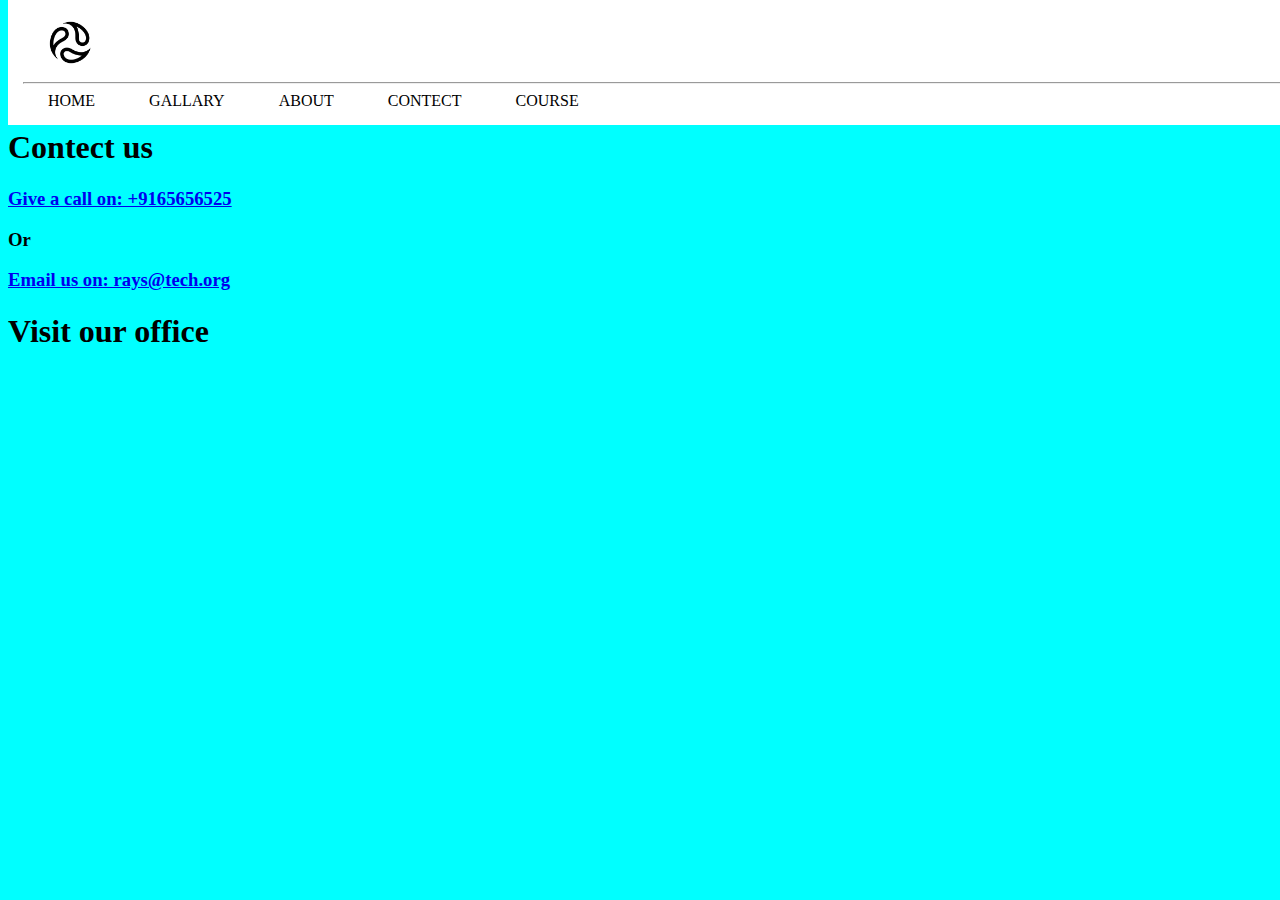
<file: contect.html>
<!DOCTYPE html>
<html lang="en">

<head>
    <meta charset="UTF-8">
    <meta name="viewport" content="width=device-width, initial-scale=1.0">
    <link rel="shortcut icon" href="image/favicon.ico" image/x-icon">
    <title>CONTECTS</title>
    <link rel="stylesheet" href="css/style.css">
</head>

<body style="background-color: cyan;">

    <div style="background-color: white;
                background-attachment: fixed;
                width: 400%;
                text-transform: uppercase;
                position: fixed;
                top: 0px;
                z-index: 1;
                padding: 15px ; 
               ">

        <nav>
            <a style="padding-left: 20px;" href="index.html"><img src="image/logo3.png" alt="index" height="55px"></a>
            <hr>
            <a class="nav-a" href="index.html">home</a>
            <a class="nav-a" href="gallary.html">gallary</a>
            <a class="nav-a" href="about.html">about</a>
            <a class="nav-a" href="contect.html">contect</a>
            <a class="nav-a" href="course.html">course</a>
        </nav>


    </div>
    <div style="padding-top: 100px;">
        <h1>Contect us</h1>

        <a href="tel:+9165656525">
            <h3>Give a call on: +9165656525</h3>
        </a>
        <h3>Or</h3>
        <a href="mailto:rays@tech.com">
            <h3>Email us on: rays@tech.org</h3>
        </a>
    </div>
    <div>
        <h1>Visit our office</h1>
        <iframe
            src="https://www.google.com/maps/embed?pb=!1m18!1m12!1m3!1d3718.585248501332!2d81.65942187503781!3d21.248289180456535!2m3!1f0!2f0!3f0!3m2!1i1024!2i768!4f13.1!3m3!1m2!1s0x3a28dd6c594ee50b%3A0xc9596920e6402d4e!2sRAYS%20IT%20%26%20DESIGN%20WORLD!5e0!3m2!1sen!2sin!4v1722404069474!5m2!1sen!2sin"
            width="400" height="300" style="border:0;" referrerpolicy="no-referrer-when-downgrade"></iframe>
    </div>

</body>




</html>
</file>
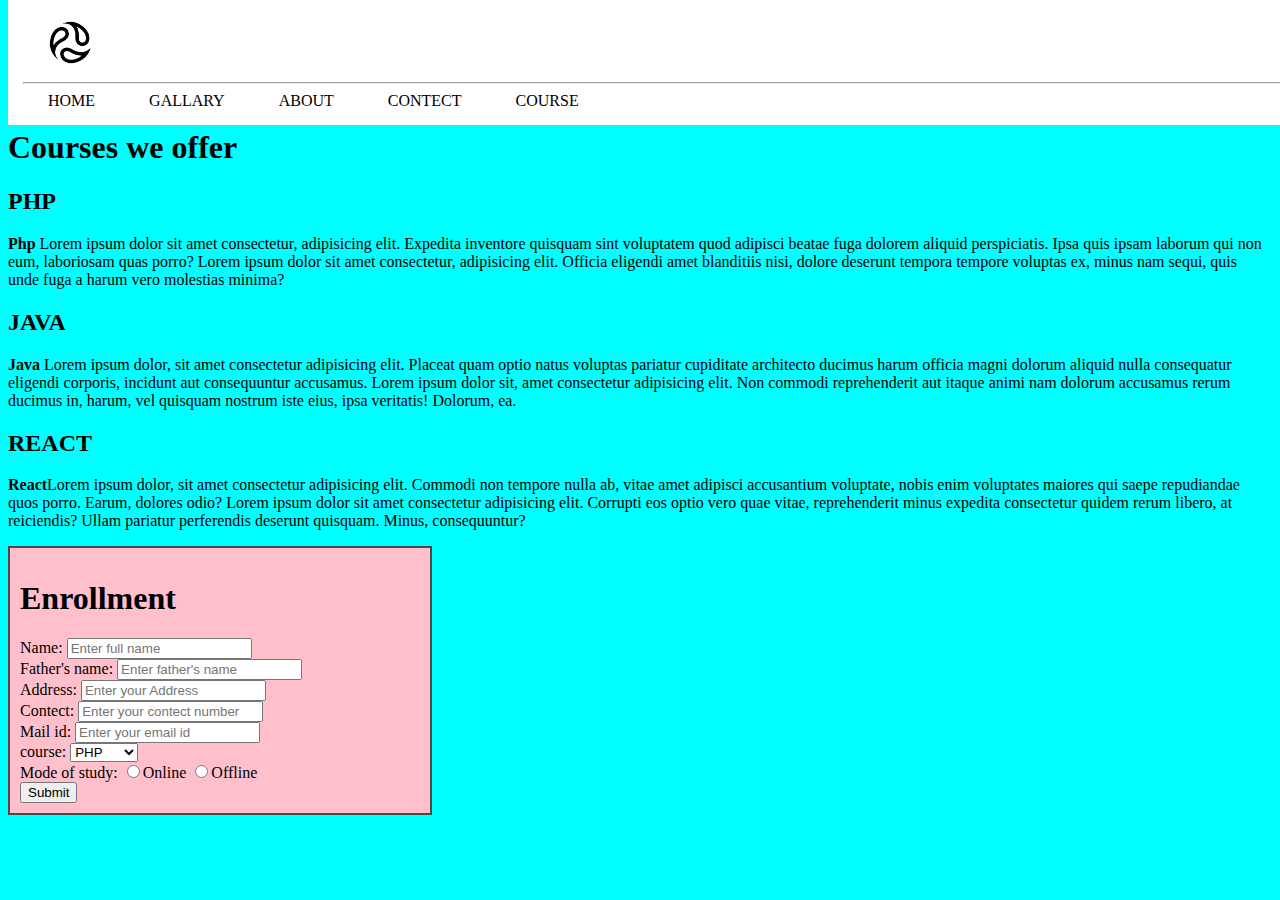
<file: course.html>
<!DOCTYPE html>
<html lang="en">

<head>
     <meta charset="UTF-8">
     <meta name="viewport" content="width=device-width, initial-scale=1.0">
     <link rel="shortcut icon" href="image/favicon.ico" image/x-icon">
     <title>Course</title>
     <link rel="stylesheet" href="css/style.css">
</head>

<body style="background-color: cyan;">

     <div style="background-color: white;
                background-attachment: fixed;
                width: 400%;
                text-transform: uppercase;
                position: fixed;
                top: 0px;
                z-index: 1;
                padding: 15px ; 
               ">

          <nav>
               <a style="padding-left: 20px;" href="index.html"><img src="image/logo3.png" alt="index"
                         height="55px"></a>
               <hr>
               <a class="nav-a" href="index.html">home</a>
               <a class="nav-a" href="gallary.html">gallary</a>
               <a class="nav-a" href="about.html">about</a>
               <a class="nav-a" href="contect.html">contect</a>
               <a class="nav-a" href="course.html">course</a>
          </nav>

     </div>
     <div style="padding-top:100px;">
          <h1>Courses we offer</h1>
          <h2>PHP</h2>

          <p><b>Php</b> Lorem ipsum dolor sit amet consectetur, adipisicing elit. Expedita inventore quisquam sint
               voluptatem quod adipisci beatae fuga dolorem aliquid perspiciatis. Ipsa quis ipsam laborum qui non eum,
               laboriosam quas porro? Lorem ipsum dolor sit amet consectetur, adipisicing elit. Officia eligendi amet
               blanditiis nisi, dolore deserunt tempora tempore voluptas ex, minus nam sequi, quis unde fuga a harum
               vero molestias minima?</p>
          <h2>JAVA</h2>
          <p><b>Java</b> Lorem ipsum dolor, sit amet consectetur adipisicing elit. Placeat quam optio natus voluptas
               pariatur cupiditate architecto ducimus harum officia magni dolorum aliquid nulla consequatur eligendi
               corporis, incidunt aut consequuntur accusamus. Lorem ipsum dolor sit, amet consectetur adipisicing elit.
               Non commodi reprehenderit aut itaque animi nam dolorum accusamus rerum ducimus in, harum, vel quisquam
               nostrum iste eius, ipsa veritatis! Dolorum, ea. </p>
          <h2>REACT</h2>
          <p><b>React</b>Lorem ipsum dolor, sit amet consectetur adipisicing elit. Commodi non tempore nulla ab, vitae
               amet adipisci accusantium voluptate, nobis enim voluptates maiores qui saepe repudiandae quos porro.
               Earum, dolores odio? Lorem ipsum dolor sit amet consectetur adipisicing elit. Corrupti eos optio vero
               quae vitae, reprehenderit minus expedita consectetur quidem rerum libero, at reiciendis? Ullam pariatur
               perferendis deserunt quisquam. Minus, consequuntur? </p>

     </div>

     <form action method="get" enctype="multipart/form-data"
          style="border: 2px solid rgb(80, 72, 72);        padding: 10px; background-color: pink; width: 400px; ">
          <h1>Enrollment</h1>
          <label for="">Name: </label>
          <input type="text" placeholder="Enter full name" id="name" required><br>
          <label for="">Father's name:</label>
          <input type="text" placeholder="Enter father's name" id="f_name" required><br>
          Address: <input type="text" placeholder="Enter your Address" required> <br>
          <label for="">Contect: <input type="tel" name="tel" id="" placeholder="Enter your contect number"
                    required></label><br>
          <label for="">Mail id: <input type="email" name="mail" id="" placeholder="Enter your email id"
                    required></label><br>
          <label for="course">course:</label>
          <select name="course=" course" required>

               <option value="PHP">PHP</option>
               <option value="JAVA">JAVA</option>
               <option value="REACT">REACT</option>
          </select><br>

          <label for="">Mode of study:</label>
          <label for="online"> <input type="radio" name="mode" id="online" value="online">Online</label>

          <label for="offline"><input type="radio" name="mode" id="offline" value="offline">Offline
          </label><br>

          <button class="submit" type="submit">Submit</button>


     </form>
</body>

</html>
</file>
<file: css/style.css>
.nav-a {
    color: #000000;
    text-decoration: none;
    padding: 0px 25px;

}

.nav-a:hover {
    background-color: aqua;

}

.nav-a:active {
    background-color: aqua;
    text-decoration: underline;
}
</file>
